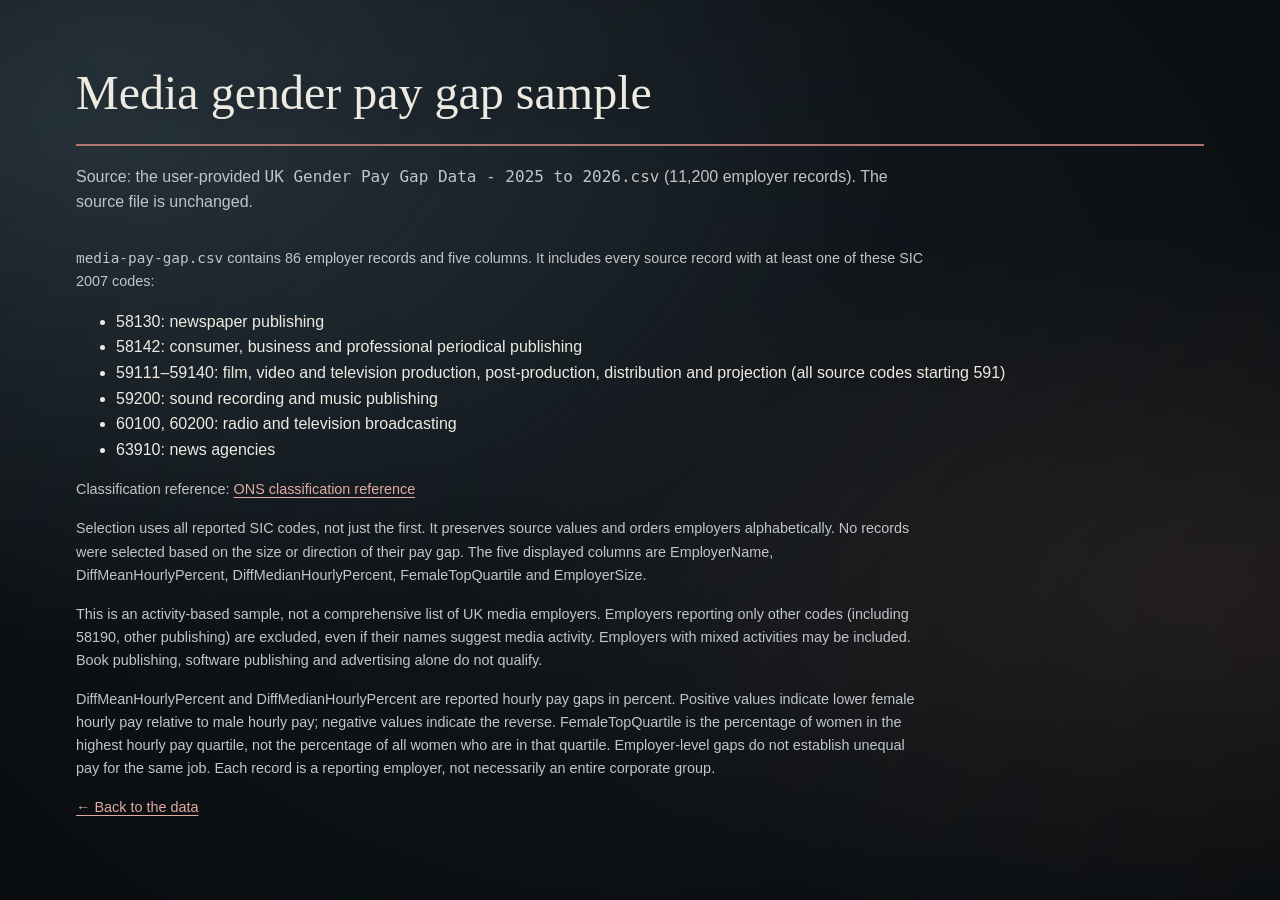
<file: selection-notes.html>
<!DOCTYPE html>
<html lang="en">
<head>
  <meta charset="UTF-8">
  <meta name="viewport" content="width=device-width, initial-scale=1.0">
  <title>Selection notes — UK Media Gender Pay Gap</title>
  <link rel="stylesheet" href="style.css">
</head>
<body>
  <main>
    <h1>Media gender pay gap sample</h1>
    <p>Source: the user-provided <code>UK Gender Pay Gap Data - 2025 to 2026.csv</code> (11,200 employer records). The source file is unchanged.</p>
    <p><code>media-pay-gap.csv</code> contains 86 employer records and five columns. It includes every source record with at least one of these SIC 2007 codes:</p>
    <ul><li>58130: newspaper publishing</li><li>58142: consumer, business and professional periodical publishing</li><li>59111–59140: film, video and television production, post-production, distribution and projection (all source codes starting 591)</li><li>59200: sound recording and music publishing</li><li>60100, 60200: radio and television broadcasting</li><li>63910: news agencies</li></ul>
    <p>Classification reference: <a href="https://www.ons.gov.uk/methodology/classificationsandstandards/ukstandardindustrialclassificationofeconomicactivities/uksic2007">ONS classification reference</a></p>
    <p>Selection uses all reported SIC codes, not just the first. It preserves source values and orders employers alphabetically. No records were selected based on the size or direction of their pay gap. The five displayed columns are EmployerName, DiffMeanHourlyPercent, DiffMedianHourlyPercent, FemaleTopQuartile and EmployerSize.</p>
    <p>This is an activity-based sample, not a comprehensive list of UK media employers. Employers reporting only other codes (including 58190, other publishing) are excluded, even if their names suggest media activity. Employers with mixed activities may be included. Book publishing, software publishing and advertising alone do not qualify.</p>
    <p>DiffMeanHourlyPercent and DiffMedianHourlyPercent are reported hourly pay gaps in percent. Positive values indicate lower female hourly pay relative to male hourly pay; negative values indicate the reverse. FemaleTopQuartile is the percentage of women in the highest hourly pay quartile, not the percentage of all women who are in that quartile. Employer-level gaps do not establish unequal pay for the same job. Each record is a reporting employer, not necessarily an entire corporate group.</p>
    <p><a href="index.html">← Back to the data</a></p>
  </main>
</body>
</html>
</file>
<file: style.css>
* {
  box-sizing: border-box;
}

html {
  min-height: 100%;
  background: #11171c;
}

/* Soft, out-of-focus light sits behind the sharply defined content. */
html::before {
  content: '';
  position: fixed;
  inset: 0;
  pointer-events: none;
  background:
    radial-gradient(ellipse at 8% 12%, rgba(98, 126, 144, 0.3), transparent 48%),
    radial-gradient(ellipse at 95% 65%, rgba(137, 92, 73, 0.18), transparent 44%),
    radial-gradient(ellipse at 50% 40%, transparent 20%, rgba(0, 0, 0, 0.42) 100%);
}

body {
  position: relative;
  font-family: Arial, sans-serif;
  color: #eeeae2;
  background: transparent;
  max-width: 1200px;
  margin: 64px auto;
  padding: 0 36px;
  line-height: 1.6;
}

h1 {
  font-family: Georgia, 'Times New Roman', serif;
  font-size: clamp(2rem, 4vw, 3rem);
  font-weight: 400;
  line-height: 1.2;
  margin: 0 0 18px;
  padding-bottom: 22px;
  border-bottom: 2px solid #ae7770;
  text-shadow: 0 4px 18px rgba(0, 0, 0, 0.25);
}

p {
  color: #c1c5c8;
  font-size: 0.9rem;
  max-width: 850px;
  margin: 16px 0;
}

h1 + p {
  font-size: 1rem;
  margin-bottom: 32px;
}

table {
  width: 100%;
  color: #292929;
  background: #faf9f5;
  border-collapse: separate;
  border-spacing: 0;
  border: 1px solid rgba(255, 255, 255, 0.65);
  border-radius: 5px;
  box-shadow:
    0 2px 3px rgba(0, 0, 0, 0.16),
    0 18px 40px rgba(0, 0, 0, 0.3),
    0 45px 85px -25px rgba(0, 0, 0, 0.55);
  font-size: 0.875rem;
  line-height: 1.45;
}

th {
  background: #eeede7;
  color: #333;
  padding: 14px 12px;
  font-size: 0.8rem;
  font-weight: 600;
  text-align: left;
  vertical-align: bottom;
  border-bottom: 1px solid #b8b8b3;
}

thead th:first-child {
  border-top-left-radius: 4px;
}

thead th:last-child {
  border-top-right-radius: 4px;
}

tbody tr:last-child td {
  border-bottom: 0;
}

td {
  padding: 13px 12px;
  border-bottom: 1px solid #e3e3df;
  vertical-align: top;
}

th:first-child {
  width: 36%;
}

td:first-child {
  overflow-wrap: anywhere;
}

/* Align the three percentage columns for easier comparison. */
th:nth-child(2), th:nth-child(3), th:nth-child(4),
td:nth-child(2), td:nth-child(3), td:nth-child(4) {
  text-align: right;
  font-variant-numeric: tabular-nums;
}

td:last-child {
  white-space: nowrap;
}

tbody tr:hover {
  background: #f7f7f5;
}

table + p {
  margin-top: 28px;
}

a {
  color: #e0aaa0;
  text-underline-offset: 3px;
}

a:hover {
  text-decoration-thickness: 2px;
}

a:focus-visible {
  outline: 2px solid #e0aaa0;
  outline-offset: 3px;
}

.controls {
  display: flex;
  align-items: end;
  flex-wrap: wrap;
  gap: 16px;
}

label {
  display: grid;
  gap: 6px;
  font-size: 0.85rem;
}

.controls label {
  flex: 1 1 200px;
}

input, select, button {
  min-height: 42px;
  border: 1px solid #83888b;
  border-radius: 3px;
  padding: 9px 12px;
  font: inherit;
  color: #292929;
  background: #faf9f5;
  max-width: 100%;
}

button { cursor: pointer; }
button:hover { background: #e5e2dc; }
input:focus-visible, select:focus-visible, button:focus-visible {
  outline: 2px solid #e0aaa0;
  outline-offset: 3px;
}

#load-note { font-size: 0.8rem; }
#load-note:empty { display: none; }

.chart-panel {
  margin: 30px 0;
  padding: 24px;
  color: #292929;
  background: #faf9f5;
  border-radius: 5px;
  box-shadow: 0 18px 40px rgba(0, 0, 0, 0.3);
}

.chart-heading {
  display: flex;
  justify-content: space-between;
  align-items: center;
  flex-wrap: wrap;
  gap: 16px;
}

h2 { font: 400 1.6rem Georgia, serif; margin: 0; }
.chart-panel p { color: #555; }
.chart-scroll { overflow-x: auto; }
.chart-container { position: relative; min-width: 520px; height: 640px; }

@media (max-width: 640px) {
  .chart-panel { padding: 16px; }
  .chart-heading label { width: 100%; }
}

@media (max-width: 640px) {
  body {
    margin: 28px auto;
    padding: 0 16px;
  }

  /* Keep narrow-screen scrolling within the table. */
  table {
    display: block;
    overflow-x: auto;
  }

  th {
    min-width: 110px;
  }

  th:first-child {
    min-width: 190px;
  }

  th, td {
    padding: 11px 10px;
  }
}
</file>
